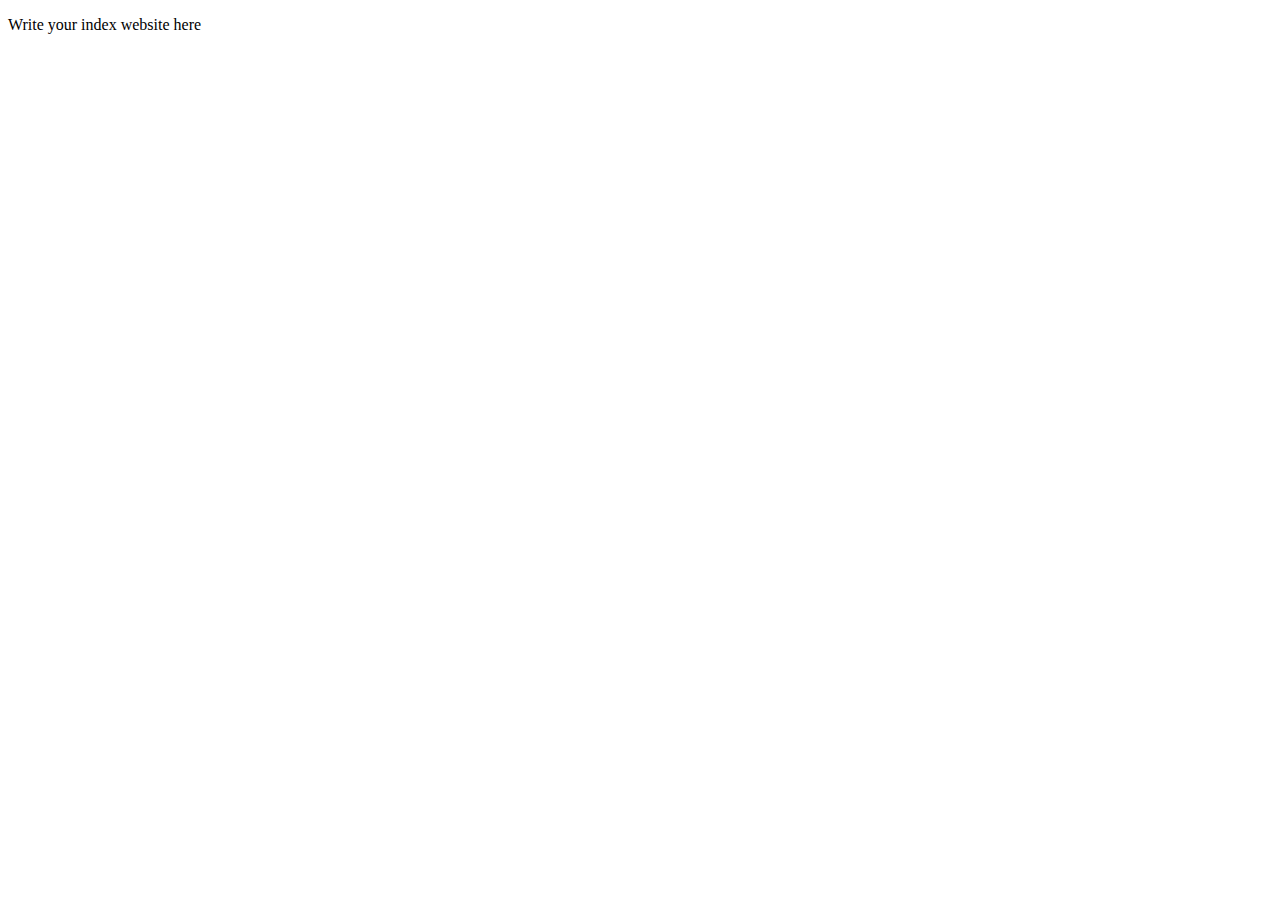
<file: index.html>
<!DOCTYPE html><!--[if IE 6]>
<html id="ie6" lang="de-DE" prefix="og: //ogp.me/ns# fb: //ogp.me/ns/fb#">
<![endif]--><!--[if IE 7]>
<html id="ie7" lang="de-DE" prefix="og: //ogp.me/ns# fb: //ogp.me/ns/fb#">
<![endif]--><!--[if IE 8]>
<html id="ie8" lang="de-DE" prefix="og: //ogp.me/ns# fb: //ogp.me/ns/fb#">
<![endif]--><!--[if !(IE 6) | !(IE 7) | !(IE 8)  ]><!--><html lang="de-DE" prefix="og: //ogp.me/ns# fb: //ogp.me/ns/fb#"><!--<![endif]--><head>

    <!-- DIGITAL KLIMA STRIKE START-->
    <style type="text/css">
        iframe {
            width: 100%;
            height: 100%;
            margin: 0;
            border: 0;
            overflow: hidden;
        }
    </style>
    <script>
        var iframeHost = window.location.origin;
        var fullPage = window.location.toString().indexOf('fullPage') !== -1;
        var showCloseButton = window.location.toString().indexOf('showCloseButton') !== -1;

        var urlParams = new URLSearchParams(window.location.search);
        var language = urlParams.get('language') ? urlParams.get('language') : 'en';

        var DIGITAL_CLIMATE_STRIKE_OPTIONS = {
            iframeHost: iframeHost,
            forceFullPageWidget: fullPage,
            showCloseButtonOnFullPageWidget: showCloseButton,
            alwaysShowWidget: true,
            websiteName: 'localhost:5000',
            language: language
        };
    </script>
    <script src="./static/js/widget.js"></script>
    <!-- DIGITAL KLIMA STRIKE ENDS-->
</head><body>
<p>Write your index website here </p>
</body></html>
</file>
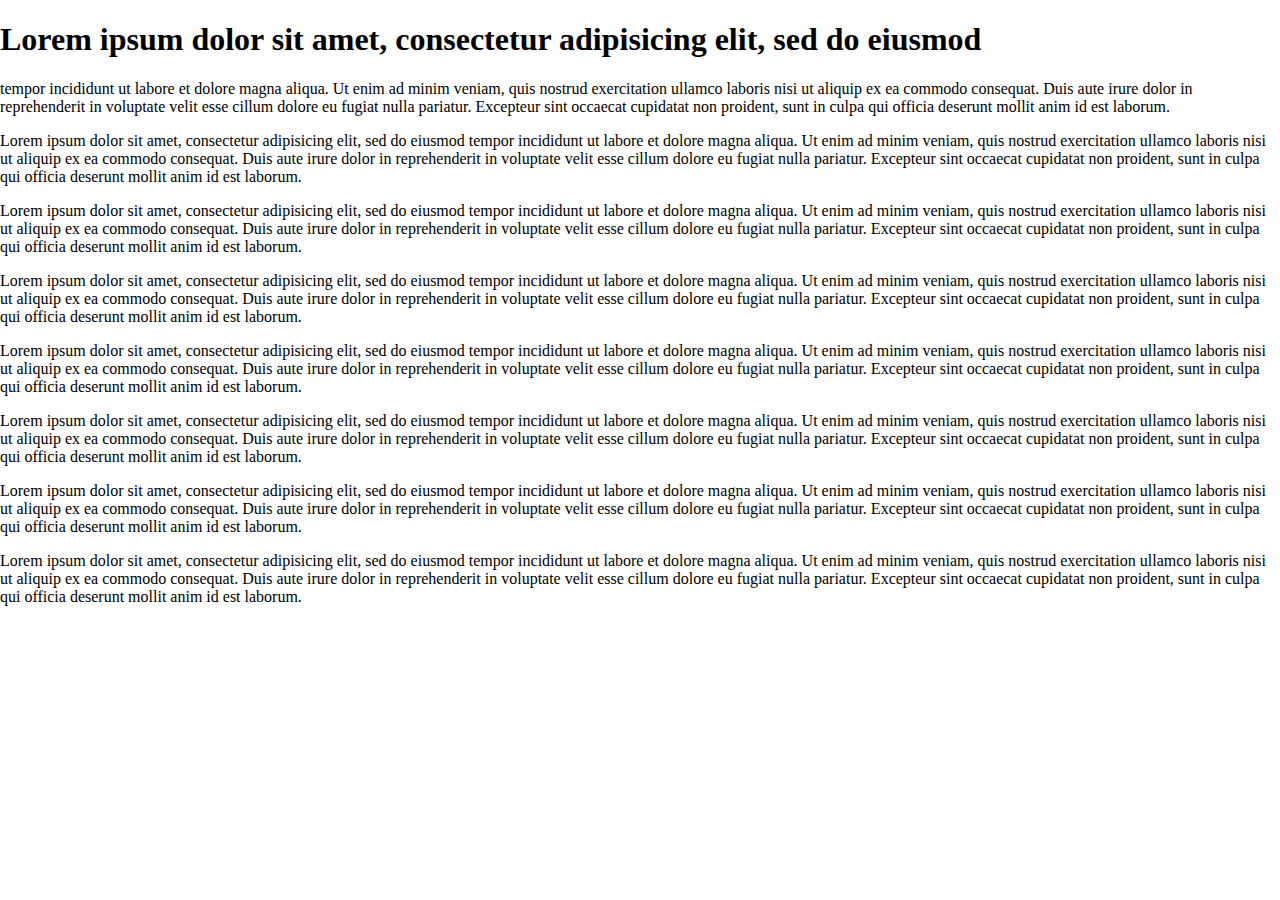
<file: demo.html>
<!doctype html>
<html>
<head>
    <meta charset="utf-8" />
    <meta name="viewport" content="width=device-width, initial-scale=1" />
    <title>Digital Climate Strike Test Page</title>
    <style type="text/css">
        html, body, iframe {
            width: 100%;
            height: 100%;
            margin: 0;
            border: 0;
            overflow: hidden;
        }
    </style>
    <script>
        var iframeHost = window.location.origin;
        var fullPage = window.location.toString().indexOf('fullPage') !== -1;
        var showCloseButton = window.location.toString().indexOf('showCloseButton') !== -1;

        var urlParams = new URLSearchParams(window.location.search);
        var language = urlParams.get('language') ? urlParams.get('language') : 'en';

        var DIGITAL_CLIMATE_STRIKE_OPTIONS = {
            iframeHost: iframeHost,
            forceFullPageWidget: fullPage,
            showCloseButtonOnFullPageWidget: showCloseButton,
            alwaysShowWidget: true,
            websiteName: 'Demo',
            language: language
        };
    </script>
    <script src="./static/js/widget.js"></script>
</head>
<body>
<h1>Lorem ipsum dolor sit amet, consectetur adipisicing elit, sed do eiusmod</h1>
<p>tempor incididunt ut labore et dolore magna aliqua. Ut enim ad minim veniam,
    quis nostrud exercitation ullamco laboris nisi ut aliquip ex ea commodo
    consequat. Duis aute irure dolor in reprehenderit in voluptate velit esse
    cillum dolore eu fugiat nulla pariatur. Excepteur sint occaecat cupidatat non
    proident, sunt in culpa qui officia deserunt mollit anim id est laborum.</p>
<p>Lorem ipsum dolor sit amet, consectetur adipisicing elit, sed do eiusmod
    tempor incididunt ut labore et dolore magna aliqua. Ut enim ad minim veniam,
    quis nostrud exercitation ullamco laboris nisi ut aliquip ex ea commodo
    consequat. Duis aute irure dolor in reprehenderit in voluptate velit esse
    cillum dolore eu fugiat nulla pariatur. Excepteur sint occaecat cupidatat non
    proident, sunt in culpa qui officia deserunt mollit anim id est laborum.</p>
<p>Lorem ipsum dolor sit amet, consectetur adipisicing elit, sed do eiusmod
    tempor incididunt ut labore et dolore magna aliqua. Ut enim ad minim veniam,
    quis nostrud exercitation ullamco laboris nisi ut aliquip ex ea commodo
    consequat. Duis aute irure dolor in reprehenderit in voluptate velit esse
    cillum dolore eu fugiat nulla pariatur. Excepteur sint occaecat cupidatat non
    proident, sunt in culpa qui officia deserunt mollit anim id est laborum.</p>
<p>Lorem ipsum dolor sit amet, consectetur adipisicing elit, sed do eiusmod
    tempor incididunt ut labore et dolore magna aliqua. Ut enim ad minim veniam,
    quis nostrud exercitation ullamco laboris nisi ut aliquip ex ea commodo
    consequat. Duis aute irure dolor in reprehenderit in voluptate velit esse
    cillum dolore eu fugiat nulla pariatur. Excepteur sint occaecat cupidatat non
    proident, sunt in culpa qui officia deserunt mollit anim id est laborum.</p>
<p>Lorem ipsum dolor sit amet, consectetur adipisicing elit, sed do eiusmod
    tempor incididunt ut labore et dolore magna aliqua. Ut enim ad minim veniam,
    quis nostrud exercitation ullamco laboris nisi ut aliquip ex ea commodo
    consequat. Duis aute irure dolor in reprehenderit in voluptate velit esse
    cillum dolore eu fugiat nulla pariatur. Excepteur sint occaecat cupidatat non
    proident, sunt in culpa qui officia deserunt mollit anim id est laborum.</p>
<p>Lorem ipsum dolor sit amet, consectetur adipisicing elit, sed do eiusmod
    tempor incididunt ut labore et dolore magna aliqua. Ut enim ad minim veniam,
    quis nostrud exercitation ullamco laboris nisi ut aliquip ex ea commodo
    consequat. Duis aute irure dolor in reprehenderit in voluptate velit esse
    cillum dolore eu fugiat nulla pariatur. Excepteur sint occaecat cupidatat non
    proident, sunt in culpa qui officia deserunt mollit anim id est laborum.</p>
<p>Lorem ipsum dolor sit amet, consectetur adipisicing elit, sed do eiusmod
    tempor incididunt ut labore et dolore magna aliqua. Ut enim ad minim veniam,
    quis nostrud exercitation ullamco laboris nisi ut aliquip ex ea commodo
    consequat. Duis aute irure dolor in reprehenderit in voluptate velit esse
    cillum dolore eu fugiat nulla pariatur. Excepteur sint occaecat cupidatat non
    proident, sunt in culpa qui officia deserunt mollit anim id est laborum.</p>
<p>Lorem ipsum dolor sit amet, consectetur adipisicing elit, sed do eiusmod
    tempor incididunt ut labore et dolore magna aliqua. Ut enim ad minim veniam,
    quis nostrud exercitation ullamco laboris nisi ut aliquip ex ea commodo
    consequat. Duis aute irure dolor in reprehenderit in voluptate velit esse
    cillum dolore eu fugiat nulla pariatur. Excepteur sint occaecat cupidatat non
    proident, sunt in culpa qui officia deserunt mollit anim id est laborum.</p>
</body>
</html>
</file>
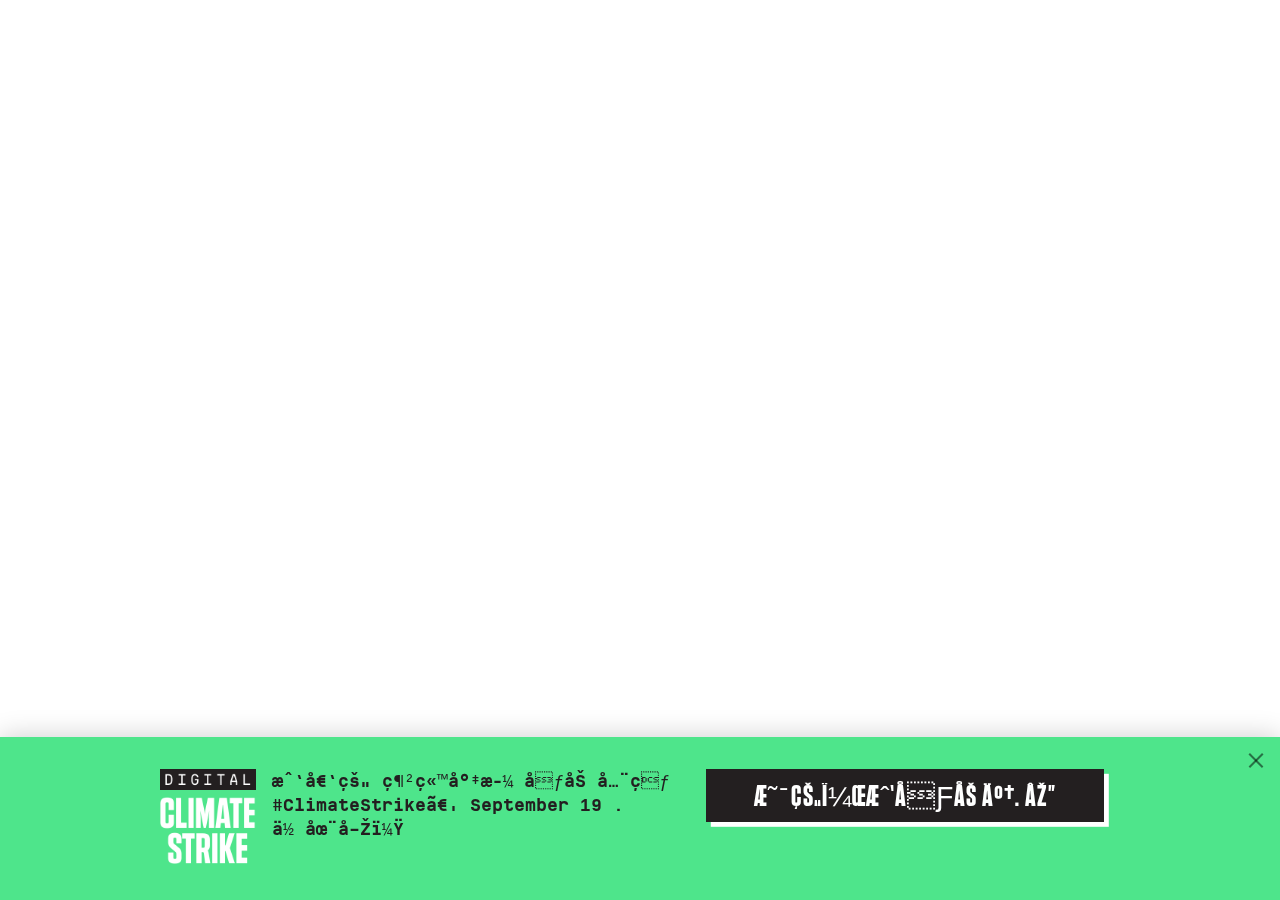
<file: index-cn.html>
<!doctype html>
<html lang="cn">
<head>
    <meta name=viewport content="width=device-width"/>
    <meta charset=utf-8/>
    <title>數字氣候罷工</title>
    <link rel="stylesheet" href="./static/css/styles.css">
</head>
<body>
<main class=dcs-full-page role=main>
    <div class=dcs-full-page__container>
        <div class=dcs-full-page__close>
            <button type=button class=dcs-close title="關閉疊加層"><span class=dcs-sr-only>關閉疊加層</span>
            </button>
        </div>
        <div class=dcs-full-page__main>
            <div class=dcs-full-page__details><h1 class=dcs-sr-only>數字氣候罷工</h1> <a
                    class=dcs-full-page__logo href=#> <img src=./static/img/digital_strike.png class=dcs-logo--med
                                                           alt="數字氣候罷工的標誌"/> </a>
                <div class=dcs-full-page__body><p><span class="dcs-website-name__default">我們的</span> <span
                        class="dcs-website-name__prefix">該</span> <span class="dcs-website-name"></span> <span
                        class="dcs-website-name__website">網站</span> 今天參加<br/> 走向全球<br/>
                    #ClimateStrike<br/> 你在嗎？ </p>
                    <div class=dcs-full-page__action>
                        <button type=button class=dcs-button> 我在。 ➔</button>
                    </div>
                </div>
                <div class=dcs-full-page__footer><small> 你明天可以訪問這個網站,
                    <time id="dcs-tomorrow-date" datetime="2019-09-21">9月21日</time>
                    , 再次到達。 </small></div>
            </div>
        </div>
    </div>
</main>
<footer class=dcs-footer role=contentinfo>
    <div class=dcs-footer__container><a class=dcs-footer__logo href=#> <img src=./static/img/digital_strike.png
                                                                            alt="數字氣候罷工的標誌"
                                                                            class=dcs-logo/> </a>
        <div class=dcs-footer__main>
            <p class=dcs-footer__body> 我們的 網站將於 參加全球 #ClimateStrike。
                <time id="dcs-strike-date" datetime="2019-09-20">9月20日 </time>
                . 你在嗎？
            </p>
            <div class=dcs-footer__action>
                <button type=button class=dcs-button> 是的，我參加了. ➔</button>
            </div>
        </div>
        <div class=dcs-footer__close>
            <button type=button class=dcs-close title="關閉橫幅"><span class=dcs-sr-only>關閉橫幅</span>
            </button>
        </div>
    </div>
</footer>
<script src="./static/js/scripts.js"></script>
</body>
</html>
</file>
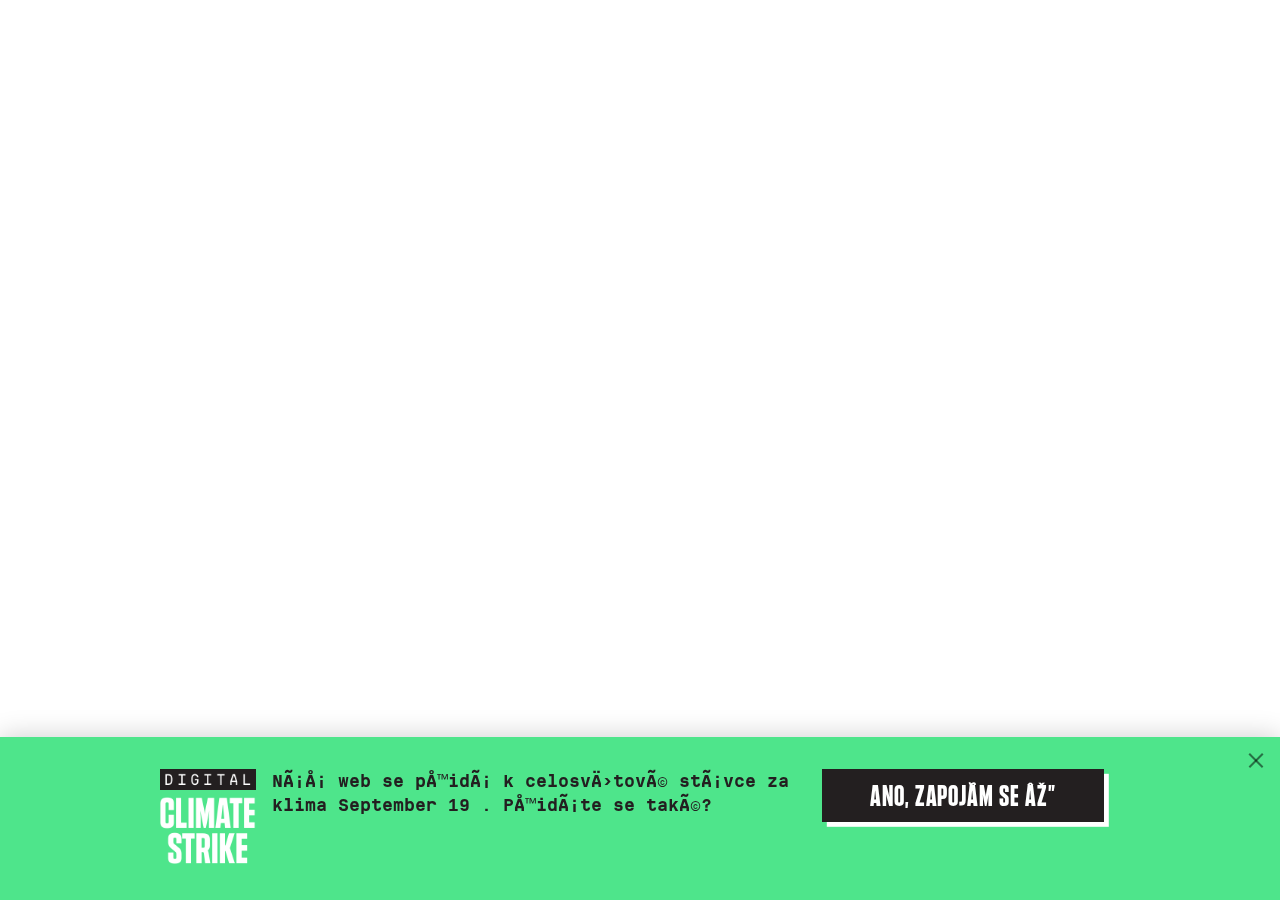
<file: index-cs.html>
<!doctype html>
<html lang="cs">
<head>
    <meta name=viewport content="width=device-width"/>
    <meta charset=utf-8/>
    <title>Digitální stávka za klima</title>
    <link rel="stylesheet" href="./static/css/styles.css">
</head>
<body>
<main class=dcs-full-page role=main>
    <div class=dcs-full-page__container>
        <div class=dcs-full-page__close>
            <button type=button class=dcs-close title="Zavřít"><span class=dcs-sr-only>Zavřít</span></button>
        </div>
        <div class=dcs-full-page__main>
            <div class=dcs-full-page__details><h1 class="dcs-sr-only">Digitální stávka za klima</h1> <a
                    class=dcs-full-page__logo href="#"> <img src="./static/img/digital_strike.png" class="dcs-logo--med"
                                                           alt="Logo digitální stávky za klima"/> </a>
                <div class=dcs-full-page__body><p><span class="dcs-website-name__default">Náš</span> <span
                        class="dcs-website-name__prefix"></span> <span class="dcs-website-name"></span> <span
                        class="dcs-website-name__website">web</span> se<br/> se dnes přidává<br/> k celosvětové
                    klimatické stávce.<br/> Přidáte se také? </p>
                    <div class=dcs-full-page__action>
                        <button type=button class=dcs-button> Chci se přidat ➔</button>
                    </div>
                </div>
                <div class=dcs-full-page__footer><small> Náš web bude opět přístupný zítra,
                    <time id="dcs-tomorrow-date" datetime="2019-09-21">21. září</time>
                    . </small></div>
            </div>
        </div>
    </div>
</main>
<footer class=dcs-footer role=contentinfo>
    <div class=dcs-footer__container><a class=dcs-footer__logo href=#> <img src=./static/img/digital_strike.png
                                                                            alt="Logo digitální stávky za klima"
                                                                            class=dcs-logo/> </a>
        <div class=dcs-footer__main>
            <p class=dcs-footer__body> Náš web se přidá k celosvětové stávce za klima
                <time id="dcs-strike-date" datetime="2019-09-20">20. září</time>
                . Přidáte se také?
            </p>
            <div class=dcs-footer__action>
                <button type=button class=dcs-button> Ano, zapojím se ➔</button>
            </div>
        </div>
        <div class=dcs-footer__close>
            <button type=button class=dcs-close title="Zavřít banner"><span class=dcs-sr-only>Zavřít banner</span>
            </button>
        </div>
    </div>
</footer>
<script src="./static/js/scripts.js"></script>
</body>
</html>
</file>
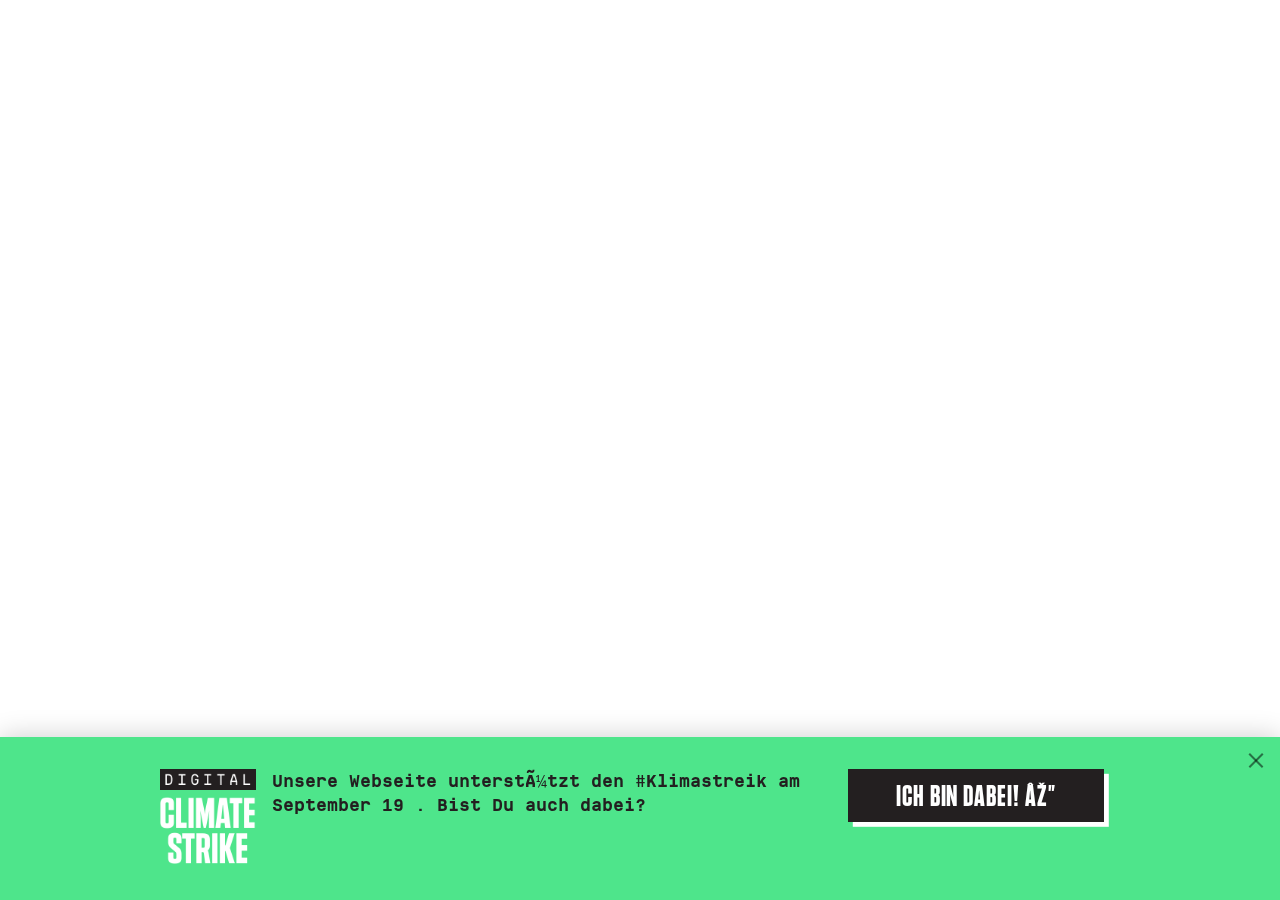
<file: index-de.html>
<!doctype html>
<html lang="de">
<head>
    <meta name=viewport content="width=device-width"/>
    <meta charset=utf-8/>
    <title>Digitalen Klimastreik</title>
    <link rel="stylesheet" href="./static/css/styles.css">

</head>
<body>
<main class=dcs-full-page role=main>
    <div class=dcs-full-page__container>
        <div class=dcs-full-page__close>
            <button type=button class=dcs-close title="Overlay schließen"><span
                    class=dcs-sr-only>Overlay schließen</span></button>
        </div>
        <div class=dcs-full-page__main>
            <div class=dcs-full-page__details><h1 class=dcs-sr-only>Digitalen Klimastreik</h1> <a
                    class=dcs-full-page__logo href=#> <img src="./static/img/digital_strike.png" class=dcs-logo--med
                                                           alt="Digitalen Klimastreik-Logo"/> </a>
                <div class=dcs-full-page__body><p><span class="dcs-website-name__default">Unsere</span> <span
                        class="dcs-website-name__prefix">Diese</span> <span class="dcs-website-name"></span> <span
                        class="dcs-website-name__website">Webseite</span> streikt heute<br/> #Klimastreik<br/> Bist Du
                    auch dabei? </p>
                    <div class=dcs-full-page__action>
                        <button type=button class=dcs-button> Ich bin dabei. ➔</button>
                    </div>
                </div>
                <div class=dcs-full-page__footer><small> Wir sind morgen,
                    <time id="dcs-tomorrow-date" datetime="2019-09-21">21. September</time>
                    wieder für Dich da. </small></div>
            </div>
        </div>
    </div>
</main>
<footer class=dcs-footer role=contentinfo>
    <div class=dcs-footer__container><a class=dcs-footer__logo href=#> <img src="./static/img/digital_strike.png"
                                                                            alt="Digitalen Klimastreik-Logo"
                                                                            class=dcs-logo/> </a>
        <div class=dcs-footer__main>
            <p class=dcs-footer__body> Unsere Webseite unterstützt den #Klimastreik am
                <time id="dcs-strike-date" datetime="2019-09-20">20. September</time>
                . Bist Du auch dabei?
            </p>
            <div class=dcs-footer__action>
                <button type=button class=dcs-button> Ich bin dabei! ➔</button>
            </div>
        </div>
        <div class=dcs-footer__close>
            <button type=button class=dcs-close title="Banner schließen"><span class=dcs-sr-only>Banner schließen</span>
            </button>
        </div>
    </div>
</footer>
<script src="./static/js/scripts.js"></script>
</body>
</html>
</file>
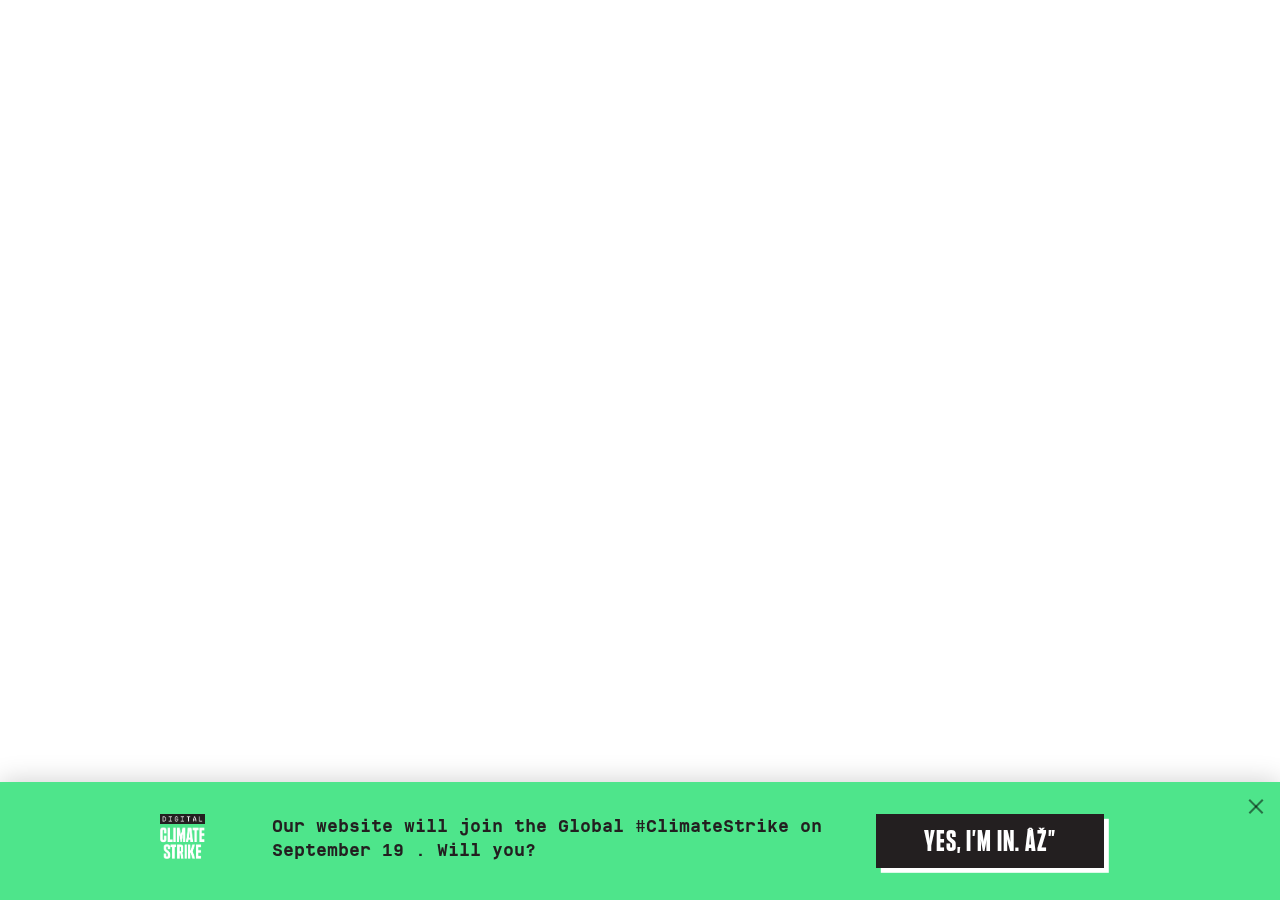
<file: index-en.html>
<!doctype html>
<html lang="en">
<head>
    <meta name=viewport content="width=device-width"/>
    <meta charset=utf-8/>
    <title>Digital Climate Strike</title>
    <link rel="stylesheet" href="./static/css/styles.css">

</head>
<body>
<main class=dcs-full-page role=main>
    <div class=dcs-full-page__container>
        <div class=dcs-full-page__close>
            <button type=button class=dcs-close title="Close overlay">
                <span class=dcs-sr-only>Close overlay</span>
            </button>
        </div>
        <div class=dcs-full-page__main>
            <div class=dcs-full-page__details>
                <h1 class=dcs-sr-only>Digital Climate Strike</h1>
                <a class=dcs-full-page__logo href=#>
                    <img src="./static/img/digital_strike.png" class=dcs-logo--med alt="Digital Climate Strike logo"/>
                </a>
                <div class=dcs-full-page__body>
                    <p>
                        <span class="dcs-website-name__default">Our</span>
                        <span class="dcs-website-name__prefix">The</span>
                        <span class="dcs-website-name"></span>
                        <span class="dcs-website-name__website">website</span>
                        is
                        <br/>
                        joining the Global
                        <br/>
                        #ClimateStrike today.
                        <br/>
                        Will you?
                    </p>
                    <div class=dcs-full-page__action>
                        <button type=button class=dcs-button>I&rsquo;m ready ➔</button>
                    </div>
                </div>
                <div class=dcs-full-page__footer>
                    <small>You’ll be able to access this website tomorrow,
                        <time id="dcs-tomorrow-date"
                              datetime="2019-09-21">September
                            21
                        </time>
                        .
                    </small>
                </div>
            </div>
        </div>
    </div>
</main>
<footer class=dcs-footer role=contentinfo>
    <div class=dcs-footer__container>
        <a class=dcs-footer__logo href='#'>
            <img src="./static/img/digital_strike.png"  alt="Digital Climate Strike logo" class=dcs-logo />
        </a>
        <div class=dcs-footer__main>
            <p class=dcs-footer__body>Our website will join the Global #ClimateStrike on
                <time id="dcs-strike-date"
                      datetime="2019-09-20">
                    September 20
                </time>
                . Will you?
            </p>
            <div class=dcs-footer__action>
                <button type=button class=dcs-button>Yes, I&rsquo;m in. ➔</button>
            </div>
        </div>
        <div class=dcs-footer__close>
            <button type=button class=dcs-close title="Close banner">
                <span class=dcs-sr-only>Close banner</span>
            </button>
        </div>
    </div>
</footer>
<script src="./static/js/scripts.js"></script>
</body>
</html>
</file>
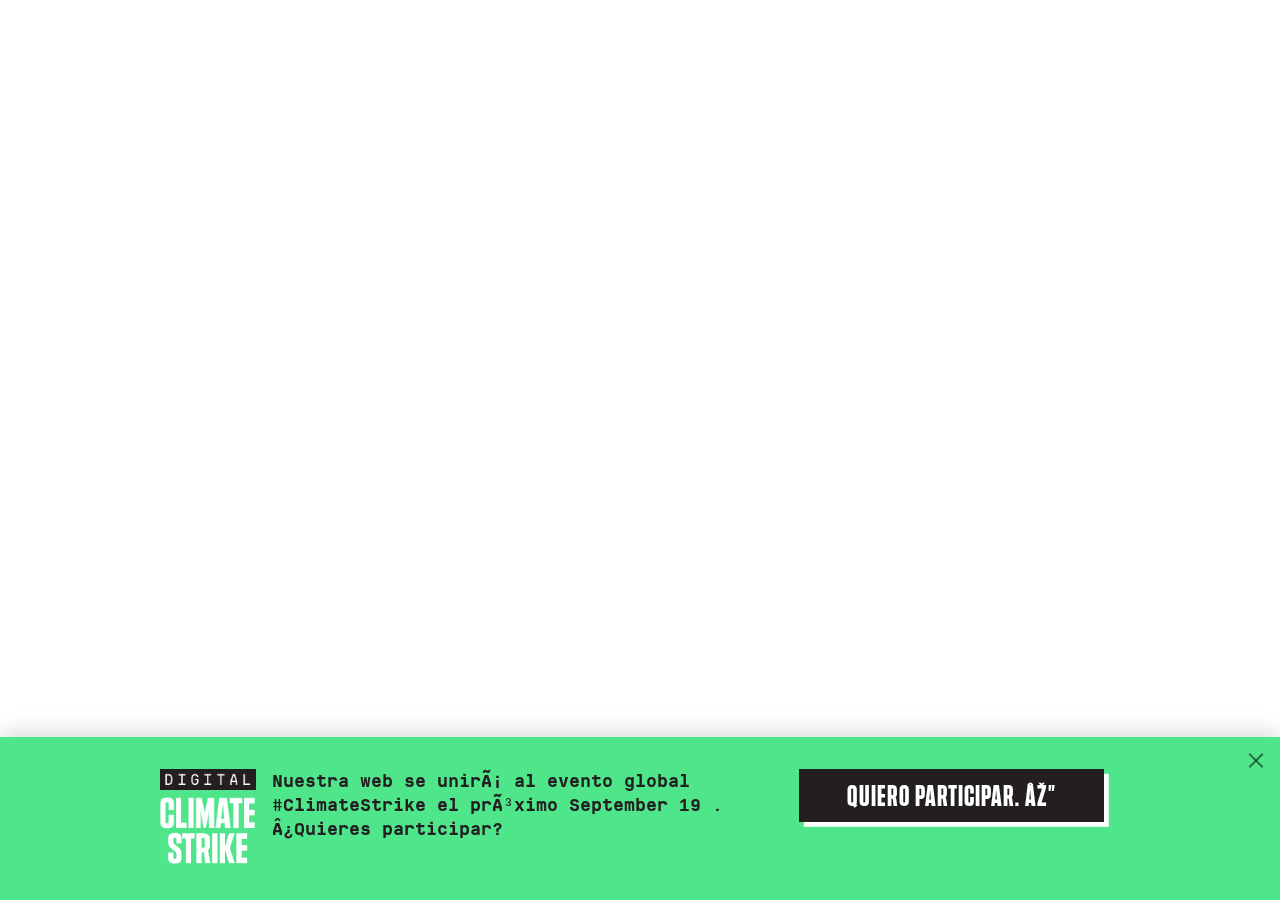
<file: index-es.html>
<!doctype html>
<html lang="es">
<head>
    <meta name=viewport content="width=device-width"/>
    <meta charset=utf-8/>
    <title>Huelga digital por el clima</title>
    <link rel="stylesheet" href="./static/css/styles.css">
</head>
<body>
<main class=dcs-full-page role=main>
    <div class=dcs-full-page__container>
        <div class=dcs-full-page__close>
            <button type=button class=dcs-close title="Cerrar overlay"><span class=dcs-sr-only>Cerrar overlay</span>
            </button>
        </div>
        <div class=dcs-full-page__main>
            <div class=dcs-full-page__details><h1 class=dcs-sr-only>Huelga digital por el clima</h1> <a
                    class=dcs-full-page__logo href=#> <img src=./static/img/digital_strike.png class=dcs-logo--med
                                                           alt="Logo del la huelga digital por el clima"/> </a>
                <div class=dcs-full-page__body><p><span class="dcs-website-name__default">Nuestra</span> <span
                        class="dcs-website-name__prefix">La web de</span> <span class="dcs-website-name"></span> <span
                        class="dcs-website-name__website">website</span> se une<br/> al evento #ClimateStrike.<br/>
                    ¿Quieres participar? </p>
                    <div class=dcs-full-page__action>
                        <button type=button class=dcs-button> Quiero participar. ➔</button>
                    </div>
                </div>
                <div class=dcs-full-page__footer><small> Podrás volver a acceder a esta web a partir de mañana,
                    <time id="dcs-tomorrow-date" datetime="2019-09-21">21 de Septiembre</time>
                    . </small></div>
            </div>
        </div>
    </div>
</main>
<footer class=dcs-footer role=contentinfo>
    <div class=dcs-footer__container><a class=dcs-footer__logo href=#> <img src=./static/img/digital_strike.png
                                                                            alt="Logo del la huelga digital por el clima"
                                                                            class=dcs-logo/> </a>
        <div class=dcs-footer__main>
            <p class=dcs-footer__body> Nuestra web se unirá al evento global #ClimateStrike el próximo
                <time id="dcs-strike-date" datetime="2019-09-20">20 de September</time>
                . ¿Quieres participar?
            </p>
            <div class=dcs-footer__action>
                <button type=button class=dcs-button> Quiero participar. ➔</button>
            </div>
        </div>
        <div class=dcs-footer__close>
            <button type=button class=dcs-close title="Cerrar banner"><span class=dcs-sr-only>Cerrar banner</span>
            </button>
        </div>
    </div>
</footer>
<script src="./static/js/scripts.js"></script>
</body>
</html>
</file>
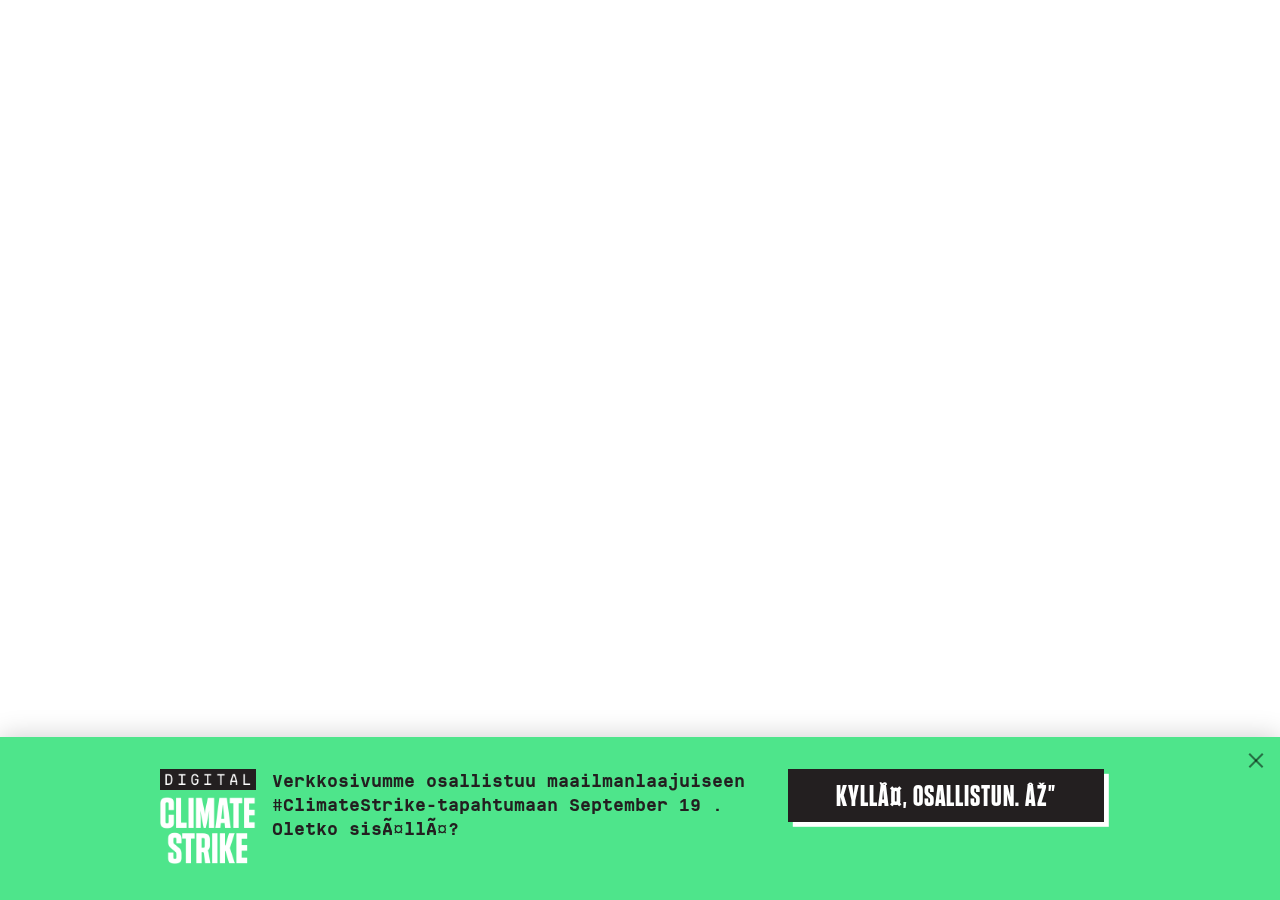
<file: index-fi.html>
<!doctype html>
<html lang="fi">
<head>
    <meta name=viewport content="width=device-width"/>
    <meta charset=utf-8/>
    <title>Sulje banneri</title>
    <link rel="stylesheet" href="./static/css/styles.css">
</head>
<body>
<main class=dcs-full-page role=main>
    <div class=dcs-full-page__container>
        <div class=dcs-full-page__close>
            <button type=button class=dcs-close title="Sulje peite"><span class=dcs-sr-only>Sulje peite</span>
            </button>
        </div>
        <div class=dcs-full-page__main>
            <div class=dcs-full-page__details><h1 class=dcs-sr-only>Sulje banneri</h1> <a
                    class=dcs-full-page__logo href=#> <img src=./static/img/digital_strike.png class=dcs-logo--med
                                                           alt="Digitaalisen ilmastolakun logo"/> </a>
                <div class=dcs-full-page__body><p><span class="dcs-website-name__default">Verkkosivumme</span> <span
                        class="dcs-website-name__prefix">osallistuu</span> <span class="dcs-website-name"></span> <span
                        class="dcs-website-name__website">maailmanlaajuiseen</span> #ClimateStrike<br/>-tapahtumaan<br/>
                    <br/> Oletko sisällä? </p>
                    <div class=dcs-full-page__action>
                        <button type=button class=dcs-button> Olen sisällä. ➔</button>
                    </div>
                </div>
                <div class=dcs-full-page__footer><small> Voit käydä tällä sivustolla huomenna,
                    <time id="dcs-tomorrow-date" datetime="2019-09-21">20. syyskuuta</time>
                    , tavoita uudelleen. </small></div>
            </div>
        </div>
    </div>
</main>
<footer class=dcs-footer role=contentinfo>
    <div class=dcs-footer__container><a class=dcs-footer__logo href=#> <img src=./static/img/digital_strike.png
                                                                            alt="Digitaalisen ilmastolakun logo"
                                                                            class=dcs-logo/> </a>
        <div class=dcs-footer__main>
            <p class=dcs-footer__body> Verkkosivumme osallistuu maailmanlaajuiseen #ClimateStrike-tapahtumaan
                <time id="dcs-strike-date" datetime="2019-09-20">20. syyskuuta</time>
                . Oletko sisällä?
            </p>
            <div class=dcs-footer__action>
                <button type=button class=dcs-button> Kyllä, osallistun. ➔</button>
            </div>
        </div>
        <div class=dcs-footer__close>
            <button type=button class=dcs-close title="Sulje banneri"><span class=dcs-sr-only>Sulje banneri</span>
            </button>
        </div>
    </div>
</footer>
<script src="./static/js/scripts.js"></script>
</body>
</html>
</file>
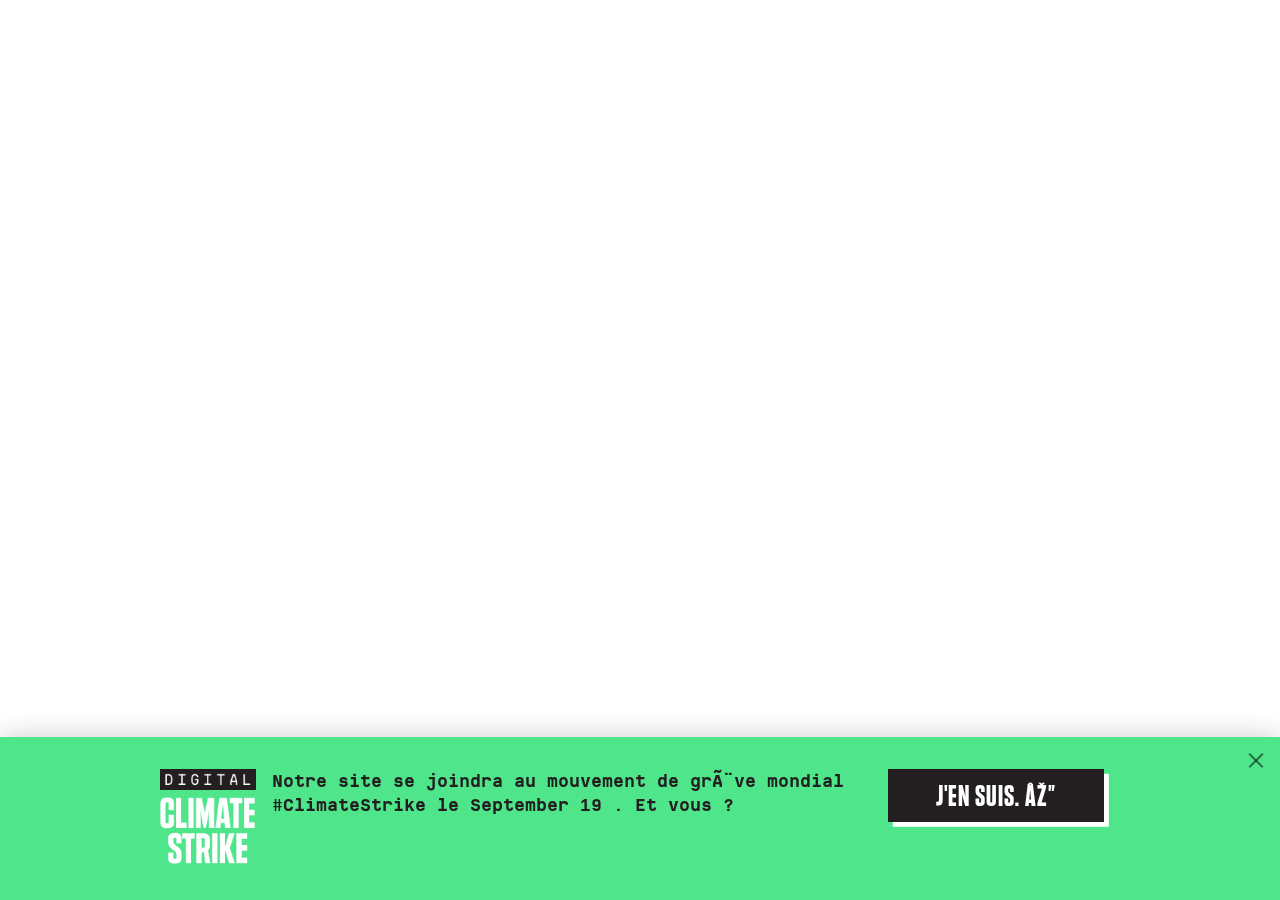
<file: index-fr.html>
<!doctype html>
<html lang="fr">
<head>
    <meta name=viewport content="width=device-width"/>
    <meta charset=utf-8/>
    <title>Grêve numérique mondiale pour le climat</title>
    <link rel="stylesheet" href="./static/css/styles.css">
</head>
<body>
<main class=dcs-full-page role=main>
    <div class=dcs-full-page__container>
        <div class=dcs-full-page__close>
            <button type=button class=dcs-close title="Fermer la superposition"><span class=dcs-sr-only>Fermer la superposition</span>
            </button>
        </div>
        <div class=dcs-full-page__main>
            <div class=dcs-full-page__details><h1 class=dcs-sr-only>Grêve numérique mondiale pour le climat</h1> <a
                    class=dcs-full-page__logo href=#> <img src=./static/img/digital_strike.png class=dcs-logo--med
                                                           alt="Logo Digital Climate Strike"/> </a>
                <div class=dcs-full-page__body><p><span class="dcs-website-name__default">Notre</span> <span
                        class="dcs-website-name__prefix">Le</span> <span class="dcs-website-name__website">site</span>
                    <span class="dcs-website-name"></span> rejoint<br/> le mouvement de grève mondial<br/>
                    #ClimateStrike aujourd&apos;hui.<br/> Et vous ? </p>
                    <div class=dcs-full-page__action>
                        <button type=button class=dcs-button> Je suis prêt⋅e ➔</button>
                    </div>
                </div>
                <div class=dcs-full-page__footer><small> Vous serez en mesure d&apos;accéder à ce site demain, le
                    <time id="dcs-tomorrow-date" datetime="2019-09-21">21 septembre</time>
                    . </small></div>
            </div>
        </div>
    </div>
</main>
<footer class=dcs-footer role=contentinfo>
    <div class=dcs-footer__container><a class=dcs-footer__logo href=#> <img src=./static/img/digital_strike.png
                                                                            alt="Logo Digital Climate Strike"
                                                                            class=dcs-logo/> </a>
        <div class=dcs-footer__main>
            <p class=dcs-footer__body> Notre site se joindra au mouvement de grève mondial #ClimateStrike le
                <time id="dcs-strike-date" datetime="2019-09-20">20 septembre</time>
                . Et vous ?
            </p>
            <div class=dcs-footer__action>
                <button type=button class=dcs-button> J&apos;en suis. ➔</button>
            </div>
        </div>
        <div class=dcs-footer__close>
            <button type=button class=dcs-close title="Fermer la bannière"><span
                    class=dcs-sr-only>Fermer la bannière</span></button>
        </div>
    </div>
</footer>
<script src="./static/js/scripts.js"></script>
</body>
</html>
</file>
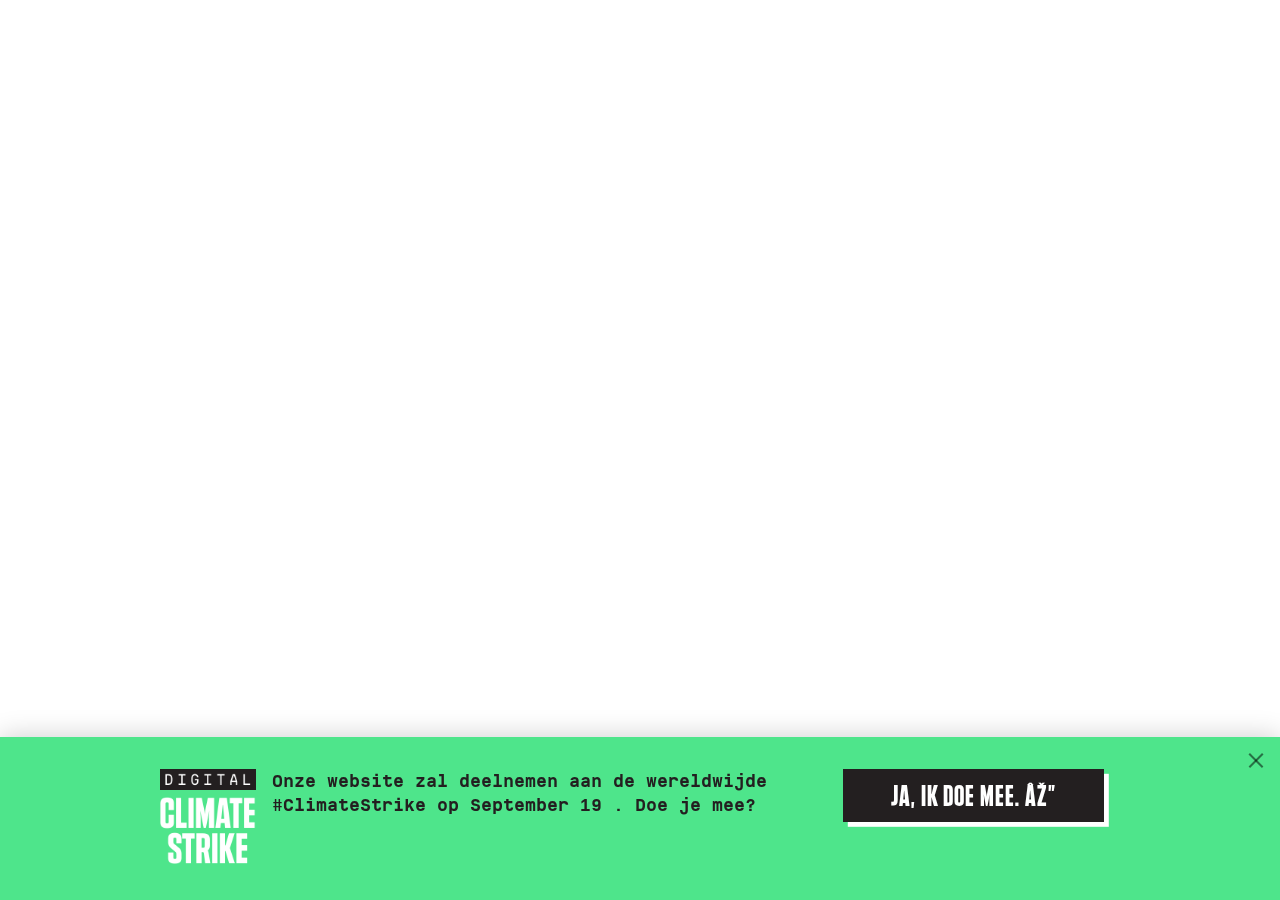
<file: index-nl.html>
<!doctype html>
<html lang="nl">
<head>
    <meta name=viewport content="width=device-width"/>
    <meta charset=utf-8/>
    <title>Digitale klimaatstaking</title>
    <link rel="stylesheet" href="./static/css/styles.css">
</head>
<body>
<main class=dcs-full-page role=main>
    <div class=dcs-full-page__container>
        <div class=dcs-full-page__close>
            <button type=button class=dcs-close title="Sluit overlay"><span class=dcs-sr-only>Sluit overlay</span>
            </button>
        </div>
        <div class=dcs-full-page__main>
            <div class=dcs-full-page__details><h1 class=dcs-sr-only>Digitale klimaatstaking</h1> <a
                    class=dcs-full-page__logo href=#> <img src=./static/img/digital_strike.png class=dcs-logo--med
                                                           alt="Logo van de digitale klimaatstaking"/> </a>
                <div class=dcs-full-page__body><p><span class="dcs-website-name__default">Onze</span> <span
                        class="dcs-website-name__prefix">De</span> <span class="dcs-website-name"></span> <span
                        class="dcs-website-name__website">website</span> neemt vandaag deel<br/> aan de wereldwijde<br/>
                    #ClimateStrike<br/> Doe je mee? </p>
                    <div class=dcs-full-page__action>
                        <button type=button class=dcs-button> Ik doe mee. ➔</button>
                    </div>
                </div>
                <div class=dcs-full-page__footer><small> Je kan deze website morgen,
                    <time id="dcs-tomorrow-date" datetime="2019-09-21">21 september</time>
                    , opnieuw bereiken. </small></div>
            </div>
        </div>
    </div>
</main>
<footer class=dcs-footer role=contentinfo>
    <div class=dcs-footer__container><a class=dcs-footer__logo href=#> <img src=./static/img/digital_strike.png
                                                                            alt="Logo van de digitale klimaatstaking"
                                                                            class=dcs-logo/> </a>
        <div class=dcs-footer__main>
            <p class=dcs-footer__body> Onze website zal deelnemen aan de wereldwijde #ClimateStrike op
                <time id="dcs-strike-date" datetime="2019-09-20">20 september</time>
                . Doe je mee?
            </p>
            <div class=dcs-footer__action>
                <button type=button class=dcs-button> Ja, ik doe mee. ➔</button>
            </div>
        </div>
        <div class=dcs-footer__close>
            <button type=button class=dcs-close title="Sluit banner"><span class=dcs-sr-only>Sluit banner</span>
            </button>
        </div>
    </div>
</footer>
<script src="./static/js/scripts.js"></script>
</body>
</html>
</file>
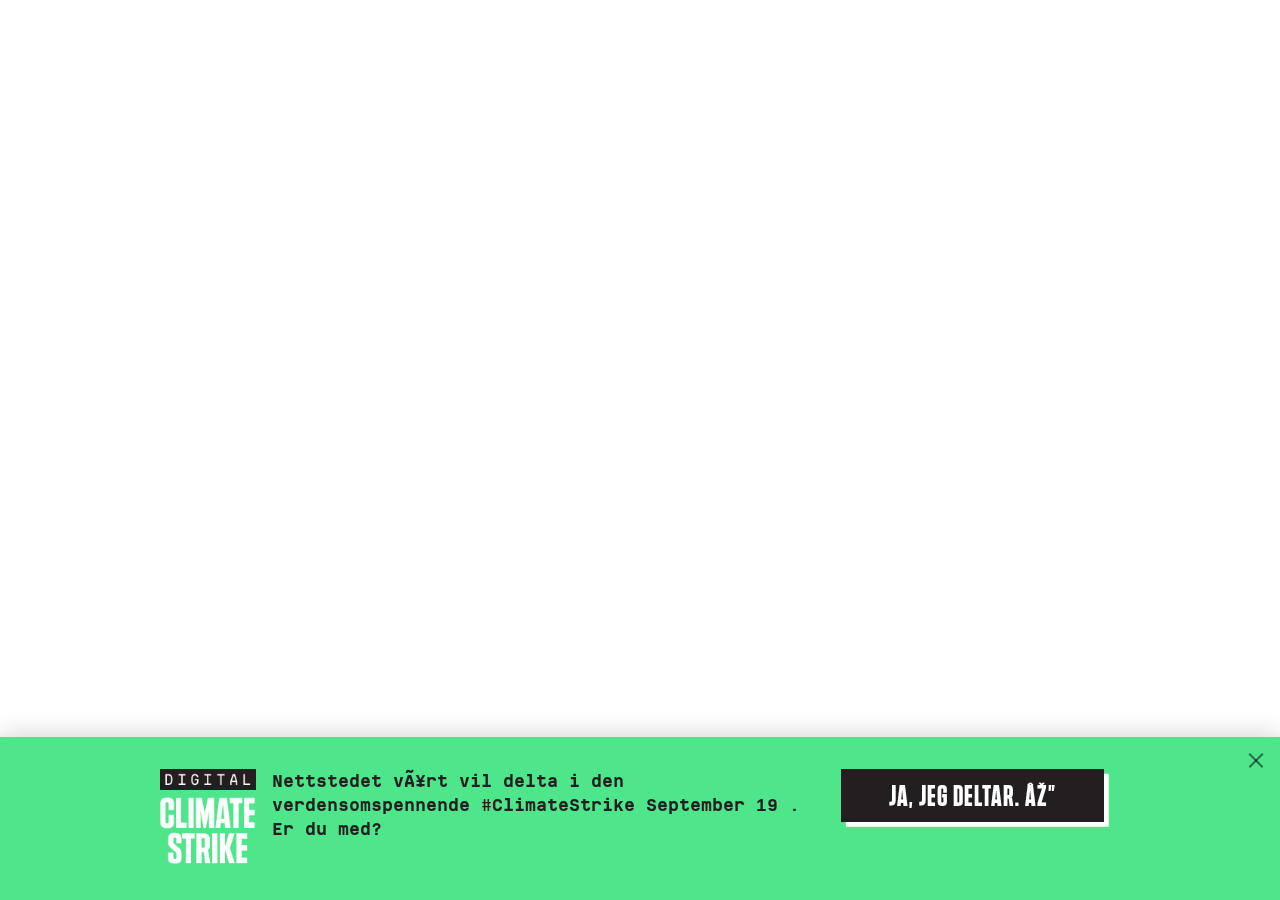
<file: index-no.html>
<!doctype html>
<html lang="no">
<head>
    <meta name=viewport content="width=device-width"/>
    <meta charset=utf-8/>
    <title>Digital klimastreik</title>
    <link rel="stylesheet" href="./static/css/styles.css">
</head>
<body>
<main class=dcs-full-page role=main>
    <div class=dcs-full-page__container>
        <div class=dcs-full-page__close>
            <button type=button class=dcs-close title="Tett overlegg"><span class=dcs-sr-only>Tett overlegg</span>
            </button>
        </div>
        <div class=dcs-full-page__main>
            <div class=dcs-full-page__details><h1 class=dcs-sr-only>Digital klimastreik</h1> <a
                    class=dcs-full-page__logo href=#> <img src=./static/img/digital_strike.png class=dcs-logo--med
                                                           alt="Logo for den digitale klimastreikingen"/> </a>
                <div class=dcs-full-page__body><p><span class="dcs-website-name__default">Nettstedet</span> <span
                        class="dcs-website-name__prefix">vårt</span> <span class="dcs-website-name"></span> <span
                        class="dcs-website-name__website">vil</span> delta i den <br/> verdensomspennende<br/>
                    #ClimateStrike<br/> Er du med? </p>
                    <div class=dcs-full-page__action>
                        <button type=button class=dcs-button> Jeg er inne. ➔</button>
                    </div>
                </div>
                <div class=dcs-full-page__footer><small> Du kan besøke denne nettsiden i morgen,
                    <time id="dcs-tomorrow-date" datetime="2019-09-21">21. september</time>
                    , nå igjen. </small></div>
            </div>
        </div>
    </div>
</main>
<footer class=dcs-footer role=contentinfo>
    <div class=dcs-footer__container><a class=dcs-footer__logo href=#> <img src=./static/img/digital_strike.png
                                                                            alt="Logo for den digitale klimastreikingen"
                                                                            class=dcs-logo/> </a>
        <div class=dcs-footer__main>
            <p class=dcs-footer__body> Nettstedet vårt vil delta i den verdensomspennende #ClimateStrike
                <time id="dcs-strike-date" datetime="2019-09-20">20. september</time>
                . Er du med?
            </p>
            <div class=dcs-footer__action>
                <button type=button class=dcs-button> Ja, jeg deltar. ➔</button>
            </div>
        </div>
        <div class=dcs-footer__close>
            <button type=button class=dcs-close title="Lukk banneret"><span class=dcs-sr-only>Lukk banneret</span>
            </button>
        </div>
    </div>
</footer>
<script src="./static/js/scripts.js"></script>
</body>
</html>
</file>
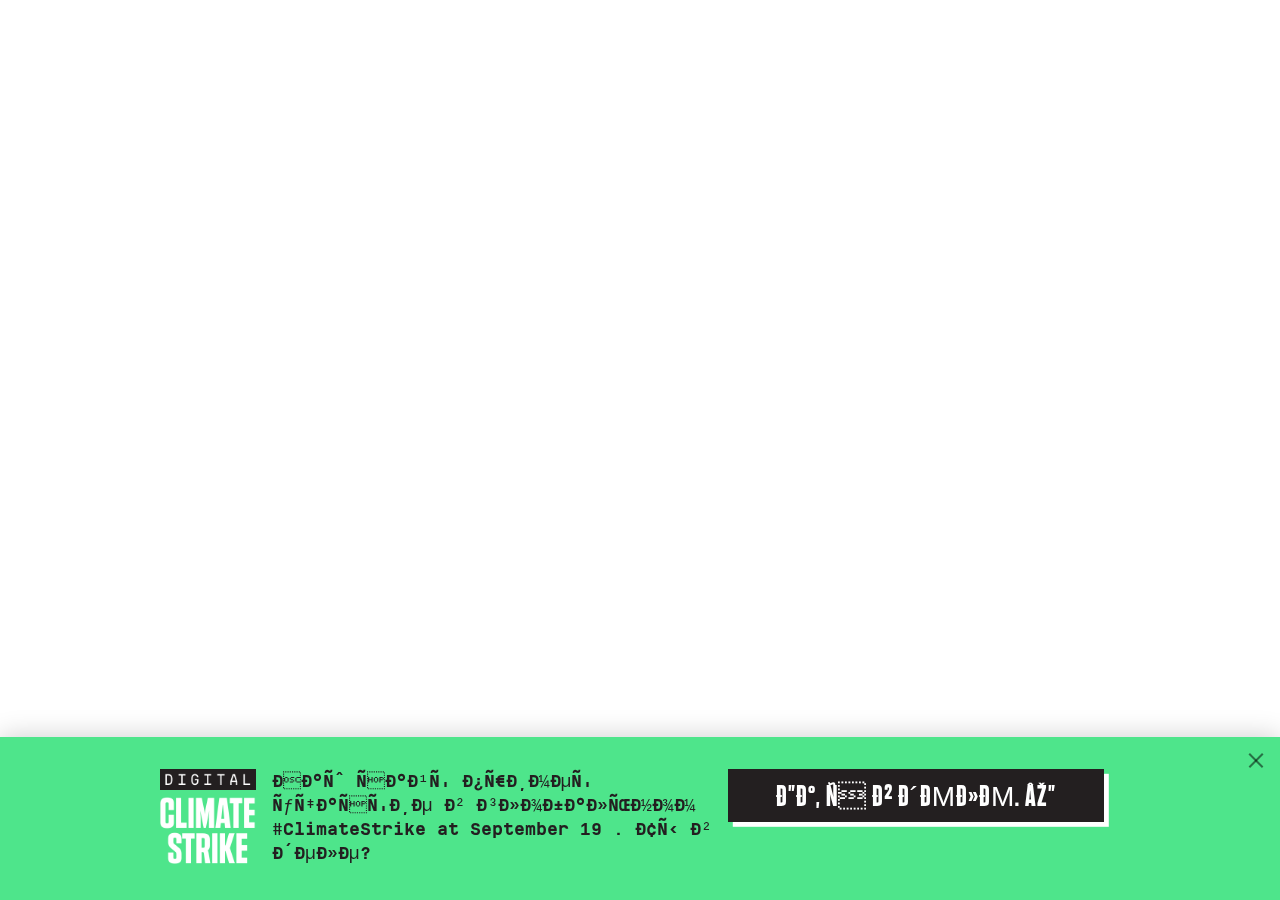
<file: index-ru.html>
<!doctype html>
<html lang="ru">
<head>
    <meta name=viewport content="width=device-width"/>
    <meta charset=utf-8/>
    <title>Цифровая климатическая забастовка</title>
    <link rel="stylesheet" href="./static/css/styles.css">
</head>
<body>
<main class=dcs-full-page role=main>
    <div class=dcs-full-page__container>
        <div class=dcs-full-page__close>
            <button type=button class=dcs-close title="Наложение уплотнения"><span class=dcs-sr-only>Наложение уплотнения</span>
            </button>
        </div>
        <div class=dcs-full-page__main>
            <div class=dcs-full-page__details><h1 class=dcs-sr-only>Цифровой климат поражает</h1> <a
                    class=dcs-full-page__logo href=#> <img src=./static/img/digital_strike.png class=dcs-logo--med
                                                           alt="Логотип цифровой климатической забастовки"/> </a> </a>
                <div class=dcs-full-page__body><p><span class="dcs web sitee-name__default">Онза</span> <span
                        class="dcs-website-name__prefix"></span> <span class="dcs-website-name"></span> <span
                        class="dcs-website-name__website">Веб-сайт</span> участвует сегодня<br/> на весь мир<br/>
                    #ClimateStrike<br/> Ты в деле? </p>
                    <div class=dcs-full-page__action>
                        <button type=button class=dcs-button> Я в деле. ➔</button>
                    </div>
                </div>
                <div class=dcs-full-page__footer><small> Вы можете воспользоваться этим сайтом завтра,
                    <time id="dcs-tomorrow-date" datetime="2019-09-21" lang="ru">21 сентября</time>
                    , чтобы дотянуться еще раз. </small></div>
            </div>
        </div>
    </div>
</main>
<footer class=dcs-footer role=contentinfo>
    <div class=dcs-footer__container><a class=dcs-footer__logo href=#> <img src=./static/img/digital_strike.png
                                                                            alt="Логотип цифровой климатической забастовки"
                                                                            class=dcs-logo/> </a>
        <div class=dcs-footer__main>
            <p class=dcs-footer__body> Наш сайт примет участие в глобальном #ClimateStrike at
                <time id="dcs-strike-date" datetime="2019-09-20" lang="ru">20 сентября</time>
                . Ты в деле?
            </p>
            <div class=dcs-footer__action>
                <button type=button class=dcs-button> Да, я в деле. ➔</button>
            </div>
        </div>
        <div class=dcs-footer__close>
            <button type=button class=dcs-close title="Закрыть баннер"><span class=dcs-sr-only>Закрыть баннер</span>
            </button>
        </div>
    </div>
</footer>
<script src="./static/js/scripts.js"></script>
</body>
</html>
</file>
<file: static/css/styles.css>
* {
    -webkit-box-sizing: border-box;
    box-sizing: border-box;
    margin: 0;
    padding: 0;
    text-decoration: none
}

:after, :before {
    -webkit-box-sizing: inherit;
    box-sizing: inherit
}

img {
    max-width: 100%
}

:root {
    --black: #000;
    --green: #4ee58b;
    --white: #fff;
    --grey: #231f20
}

@font-face {
    font-family: Greve;
    font-style: normal;
    src: url(../fonts/greve-800-web.woff2) format("woff2"), url(../fonts/greve-800-web.woff) format("woff")
}

@font-face {
    font-family: Katwijk Bold;
    font-style: normal;
    src: url(../fonts/katwijk-mono-bold-web.woff2) format("woff2"), url(../fonts/katwijk-mono-bold-web.woff) format("woff"), url(../fonts/katwijk-mono-bold-web.ttf) format("truetype")
}

body, html {
    color: #231f20;
    color: var(--grey);
    font-family: Katwijk, monospace;
    font-size: 100%;
    font-weight: 700
}

.dcs-button {
    background-color: #231f20;
    background-color: var(--grey);
    -webkit-box-shadow: .3rem .3rem 0 #fff;
    box-shadow: .3rem .3rem 0 #fff;
    -webkit-box-shadow: .3rem .3rem 0 var(--white);
    box-shadow: .3rem .3rem 0 var(--white);
    color: #fff;
    color: var(--white);
    display: -webkit-inline-box;
    display: -ms-inline-flexbox;
    display: inline-flex;
    font: 400 1.5rem/1.5rem Greve, Impact, sans-serif;
    letter-spacing: .06rem;
    padding: 1rem 2rem;
    text-align: center;
    text-decoration: none;
    text-transform: uppercase;
    white-space: nowrap;
    border: 0;
    cursor: pointer
}

.dcs-button:focus, .dcs-button:hover {
    background-color: #fff;
    background-color: var(--white);
    -webkit-box-shadow: .3rem .3rem 0 #000;
    box-shadow: .3rem .3rem 0 #000;
    -webkit-box-shadow: .3rem .3rem 0 var(--black);
    box-shadow: .3rem .3rem 0 var(--black);
    color: #000;
    color: var(--black)
}

.dcs-button:focus {
    outline: 2px dotted #000;
    outline: 2px dotted var(--black)
}

.dcs-button__icon {
    font-size: 1.5rem;
    height: 100%;
    display: inline-block;
    padding-left: .5rem;
    width: 1rem
}

@media (min-width: 900px) {
    .dcs-button {
        font-size: 1.75rem;
        line-height: 1;
        padding: .8rem 3rem
    }
}

.dcs-close {
    -webkit-box-align: center;
    -ms-flex-align: center;
    align-items: center;
    -webkit-box-pack: center;
    -ms-flex-pack: center;
    justify-content: center;
    cursor: pointer;
    display: -webkit-box;
    display: -ms-flexbox;
    display: flex;
    height: 100%;
    max-height: 3rem;
    max-width: 3rem;
    position: relative;
    width: 100%;
    background-color: transparent;
    padding: 0;
    border: 0
}

.dcs-close:after, .dcs-close:before {
    background-color: rgba(0, 0, 0, .5);
    content: "";
    height: 1.2rem;
    position: absolute;
    width: 2px
}

.dcs-close:before {
    -webkit-transform: rotate(45deg);
    transform: rotate(45deg)
}

.dcs-close:after {
    -webkit-transform: rotate(-45deg);
    transform: rotate(-45deg)
}

.dcs-close:focus:after, .dcs-close:focus:before, .dcs-close:hover:after, .dcs-close:hover:before {
    background-color: #000
}

.dcs-close:focus {
    outline: 2px dotted #000;
    outline: 2px dotted var(--black)
}

.dcs-close.dcs-full-page-close:after, .dcs-close.dcs-full-page-close:before {
    height: 2rem;
    background-color: #000
}

.dcs-logo {
    max-height: 5rem
}

.dcs-logo--med {
    max-height: 10rem
}

@media (min-width: 900px) {
    .dcs-logo {
        max-height: 2.8rem
    }

    .dcs-logo--med {
        max-height: 10rem
    }
}

.dcs-sr-only {
    height: 1px;
    left: -10000px;
    overflow: hidden;
    position: absolute;
    top: auto;
    width: 1px
}

.dcs-footer {
    background-color: #4ee58b;
    background-color: var(--green);
    bottom: 0;
    -webkit-box-shadow: 0 0 1.6rem rgba(0, 0, 0, .2);
    box-shadow: 0 0 1.6rem rgba(0, 0, 0, .2);
    font-family: Katwijk Bold;
    left: 0;
    padding: 1.25rem 1.25rem 2rem;
    position: fixed;
    right: 0;
    width: 100%
}

.dcs-footer__close {
    height: 3rem;
    position: absolute;
    right: 0;
    top: 0;
    width: 3rem
}

.dcs-footer__container {
    display: -webkit-box;
    display: -ms-flexbox;
    display: flex;
    -ms-flex-wrap: nowrap;
    flex-wrap: nowrap;
    margin: 0 auto;
    max-width: 50rem
}

.dcs-footer__logo {
    display: block;
    -webkit-box-flex: 0;
    -ms-flex: 0 0 15%;
    flex: 0 0 15%
}

.dcs-footer__main {
    -webkit-box-flex: 0;
    -ms-flex: 0 0 70%;
    flex: 0 0 70%;
    margin: 0 1rem
}

.dcs-footer__body {
    color: #231f20;
    color: var(--grey);
    font: normal .875rem/1rem Katwijk Bold, Courier, sans-serif;
    max-width: 26rem
}

.dcs-footer__action {
    margin: 1rem 0 0
}

@media (min-width: 900px) {
    .dcs-footer {
        padding: 2rem
    }

    .dcs-footer__container {
        max-width: 60rem
    }

    .dcs-footer__logo {
        -webkit-box-flex: 0;
        -ms-flex: 0 0 10%;
        flex: 0 0 10%
    }

    .dcs-footer__main {
        -webkit-box-flex: 1;
        -ms-flex: 1;
        flex: 1;
        display: -webkit-box;
        display: -ms-flexbox;
        display: flex
    }

    .dcs-footer__body {
        font-size: 1.125rem;
        line-height: 1.5rem;
        max-width: none
    }

    .dcs-footer__action {
        display: inline-block;
        margin: 0 0 0 1rem
    }
}

.dcs-full-page {
    -webkit-box-align: center;
    -ms-flex-align: center;
    align-items: center;
    background-color: #4ee58bd1;
    bottom: 0;
    color: #231f20;
    color: var(--grey);
    display: none;
    -webkit-box-pack: center;
    -ms-flex-pack: center;
    justify-content: center;
    left: 0;
    position: absolute;
    right: 0;
    top: 0;
    width: 100%;
    text-align: center
}

.dcs-full-page__container {
    max-width: 40rem
}

.dcs-full-page__close {
    display: none;
    height: 2.5rem;
    position: absolute;
    right: 0;
    top: 0;
    width: 2.5rem
}

.dcs-full-page__main {
    padding: 1rem
}

.dcs-full-page__logo {
    margin: 0 auto;
    width: 5.7rem;
    display: block
}

.dcs-full-page__body {
    margin: 2.25rem auto 0
}

.dcs-full-page__body p {
    font: normal 3.2rem/3.5rem Greve
}

.dcs-full-page__action {
    margin: 1.25rem auto 0
}

.dcs-full-page__footer {
    bottom: 0;
    font: 400 10px/13px Katwijk Bold, monospace;
    left: 0;
    position: absolute;
    right: 0;
    text-align: center
}

.dcs-full-page__footer small {
    display: inline-block;
    max-width: 15.6rem;
    margin: 3rem auto
}

.dcs-website-name__prefix {
    display: none
}

@media (min-width: 900px) {
    .dcs-full-page__footer {
        font-size: .875rem;
        line-height: 1.4
    }
}

@media (max-height: 600px) {
    .dcs-full-page__body p {
        font: normal 2.2rem/2.5rem Greve
    }
}
</file>
